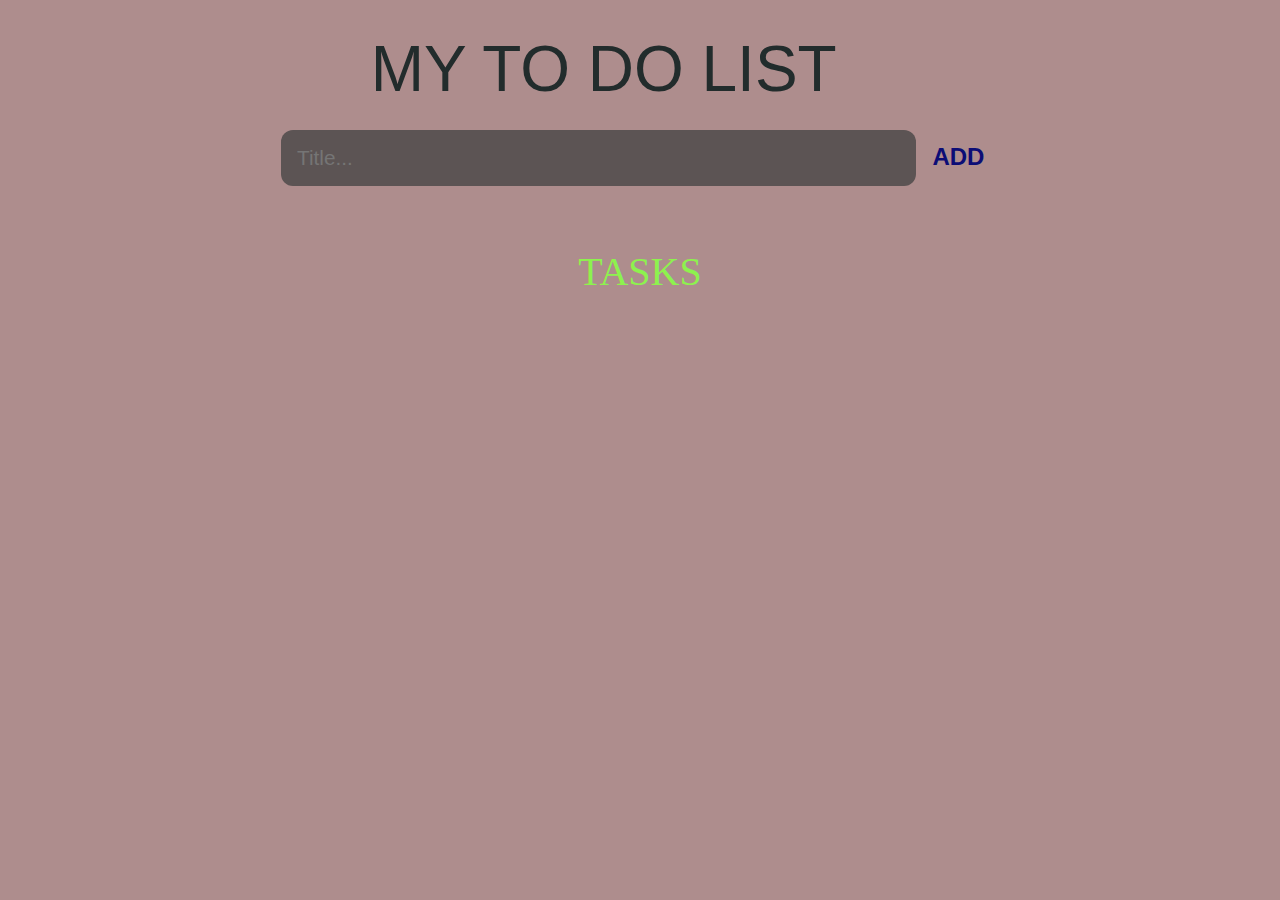
<file: To-Do-List-main/To-Do-List-main/index.html>
<!DOCTYPE html>
<html lang="en">
<head>
    <meta charset="UTF-8">
    <meta http-equiv="X-UA-Compatible" content="IE=edge">
    <meta name="viewport" content="width=device-width, initial-scale=1.0">
    <title>To Do List</title>
<link rel="stylesheet" href="css/styles.css">
</head>
<body>

<header>
    <h1>MY TO DO LIST</h1>
    <div class="addTask">
        <input 
            class="input" 
            type="text"
            placeholder="Title...">
        <button class="add-button">ADD</button>
    </div>
</header>

<main style="text-align: center;" class="task-list">
    <h2>TASKS</h2>
    <div class="task-container">

    </div>
</main>
 <script src="js/index.js"></script>   
</body>
</html>
</file>
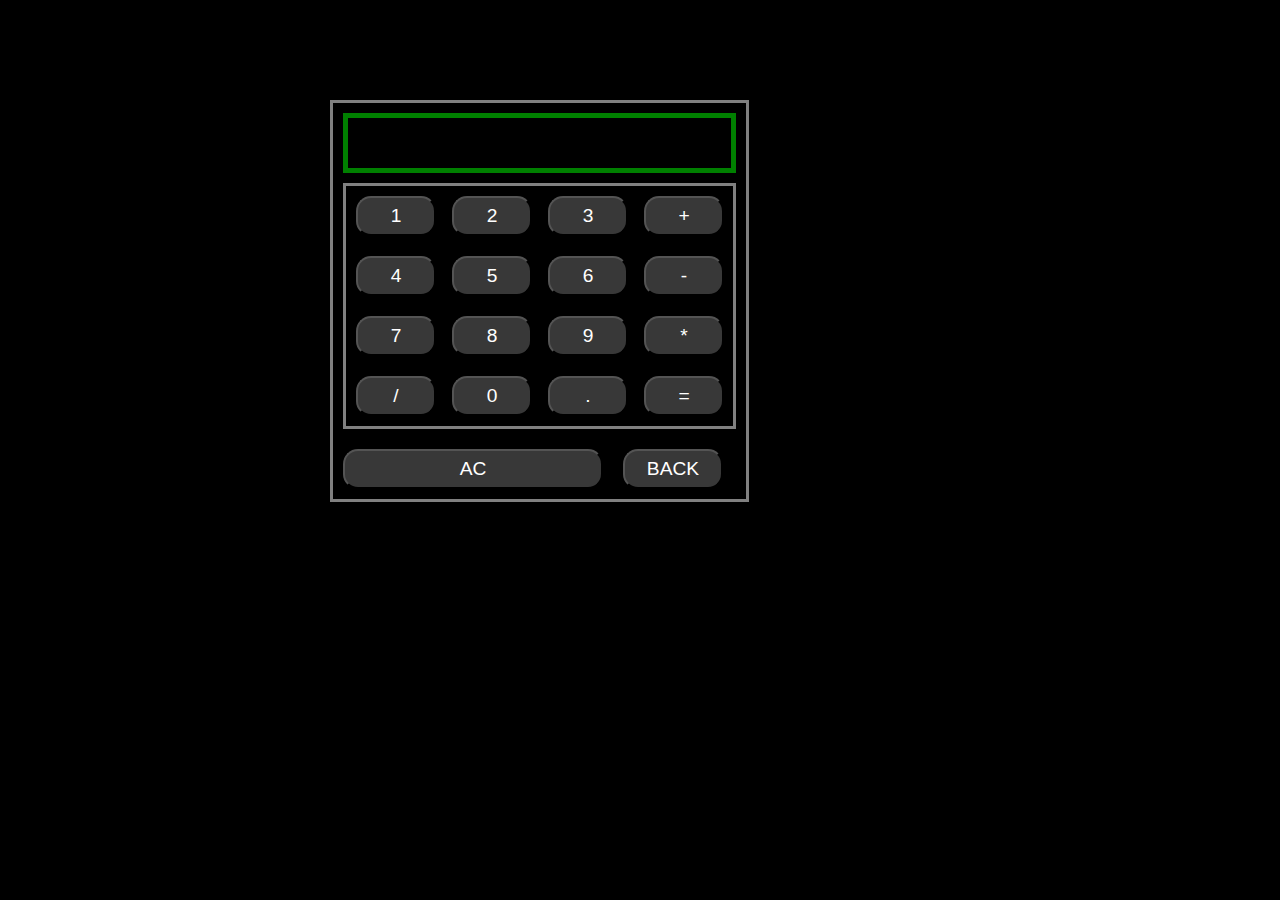
<file: Calculator/calc.html>
<!DOCTYPE html>
<html lang="en">
<head>
    <meta charset="UTF-8">
    <meta http-equiv="X-UA-Compatible" content="IE=edge">
    <meta name="viewport" content="width=device-width, initial-scale=1.0">
    <link rel="stylesheet" href="style.css">
    <title>Document</title>
</head>
<body>
    <div class="container">
        <section class="display">
            <div id="screen">
            </div>
        </section>
        <section class="digits">
            <div class="grid container">
                <button class="numeric">1</button>
                <button class="numeric">2</button>
                <button class="numeric">3</button>
                <button class="numeric">+</button>
                <button class="numeric">4</button>
                <button class="numeric">5</button>
                <button class="numeric">6</button>
                <button class="numeric">-</button>
                <button class="numeric">7</button>
                <button class="numeric">8</button>
                <button class="numeric">9</button>
                <button class="numeric">*</button>
                <button class="numeric">/</button>
                <button class="numeric">0</button>
                <button class="numeric">.</button>
                <button class="numeric">=</button>
    
            </div>
        </section>
        <section class="clear">
            <div class=" grid ac">
                <button class="end">AC</button>
                <button class="end">BACK</button>
            </div>
        </section>
    </div>
    <script src="calculate.js"></script>
</body>
</html>
</file>
<file: To-Do-List-main/To-Do-List-main/css/styles.css>
*{
    margin:0;
    box-sizing: border-box;
}

body{
    display: flex;
    flex-direction: column;
    background-color: rgb(174, 141, 141);
    min-height: 100vh;
}

header{
    /* border: 2px red solid; */
     padding: 2rem 1rem;
     width: 100%;
     margin:0 auto;
     max-width: 750px;
}

header h1{
    font-family: sans-serif;
    font-size:4rem ;
    font-weight: 450;
    color: rgb(34, 44, 44);
    margin-bottom: 1.5rem;
    width:75%;
    margin-right: auto;
    margin-left: auto; 
}
.add-task{
    display: flex;
    flex-direction: row;
}
input, button{
    border:none;
    outline: none;
}
.input{
    box-sizing: border-box;
    background-color: rgba(70, 69, 69, 0.797);
    margin-right: 0%;
    color:rgb(234, 210, 221);
    padding: 1rem;
    border-radius: 0.75rem;
    font-size: 1.3rem;
    width: 88.5%;
}
.add-button{
    background:none;
    box-sizing: border-box;
    font-size: 1.5rem;
    color: rgb(12, 13, 118);
    padding: 0.75rem;
    border-radius: 1rem;
    font-weight: 700;
    cursor: pointer;
}
.add-button:hover{
    opacity: 0.6;
}
.task-list{
    padding-top: 30px;
    /* border: 2px solid red; */
    text-align: center;
}
.task-list h2{
    padding-bottom: 10px;
    /* font-family: cursive; */
    font-size:2.5rem ;
    font-weight: 450;
    color: rgb(141, 242, 78);
    /* margin: 3rem 85% 1.5rem 15%;   */
}
.tasks{
    display: flex;
    flex-direction:row;
    background-color: rgba(90, 88, 88, 0.797);
    margin-bottom: 1rem;
    margin-left: 10%;
    justify-content: space-between;
    border-radius: 1.2rem;
    width: 80vw;
}

.new-task{
    box-sizing: border-box;
    margin-right: 0%;
    color:rgb(239, 234, 110);
    padding: 0.75rem;
    font-size: 1.3rem;
}
.X{
    background:none;
    box-sizing: border-box;
    font-size: 1.5rem;
    color: crimson;
    padding-right: 1rem; 
    font-weight: 700;
    cursor: pointer; 
}
.X:hover{
    opacity: 0.6;
}
</file>
<file: Calculator/style.css>
*{
  box-sizing: border-box;
}
body{
  font-weight: bolder;
  color: white;
  background-color: black;
  margin-left: 330px;
  margin-top: 100px;
  margin-right:295px;
}
.container{
  width:26.2rem;
  padding:10px;
  border:3px solid grey;
     
}
#screen{
  background-color:rgba(0, 0, 0, 0);
  border:0.625rem;
  padding:0.625rem;
  height:3.75rem;
  width:100%;
  border: 0.3125rem solid green;
  font-size: larger;
}
.digits{
  margin-top: 0.625rem;
}
.grid{
  display:grid;
  grid-template-columns: 6rem 6rem 6rem 6rem;
  row-gap: 1.25rem;
  justify-content: flex-start;
  width:auto;
  
}
button{
  height:2.5rem;
  border-radius:0.9375rem;
  width:5rem;
  background-color:rgba(128, 128, 128, 0.434);
  color:white;
  font-size: larger;
} 
.clear{
  margin-top: 1.25rem;
} 
.end{
  width:100%;
  background-color:rgba(128, 128, 128, 0.434);
}  
button:hover{
  cursor: pointer;
  background-color:#ff3355;
}
.ac{
  display: grid;
  grid-template-columns: 16.25rem 6.25rem;
  column-gap:1.25rem;
}
</file>
